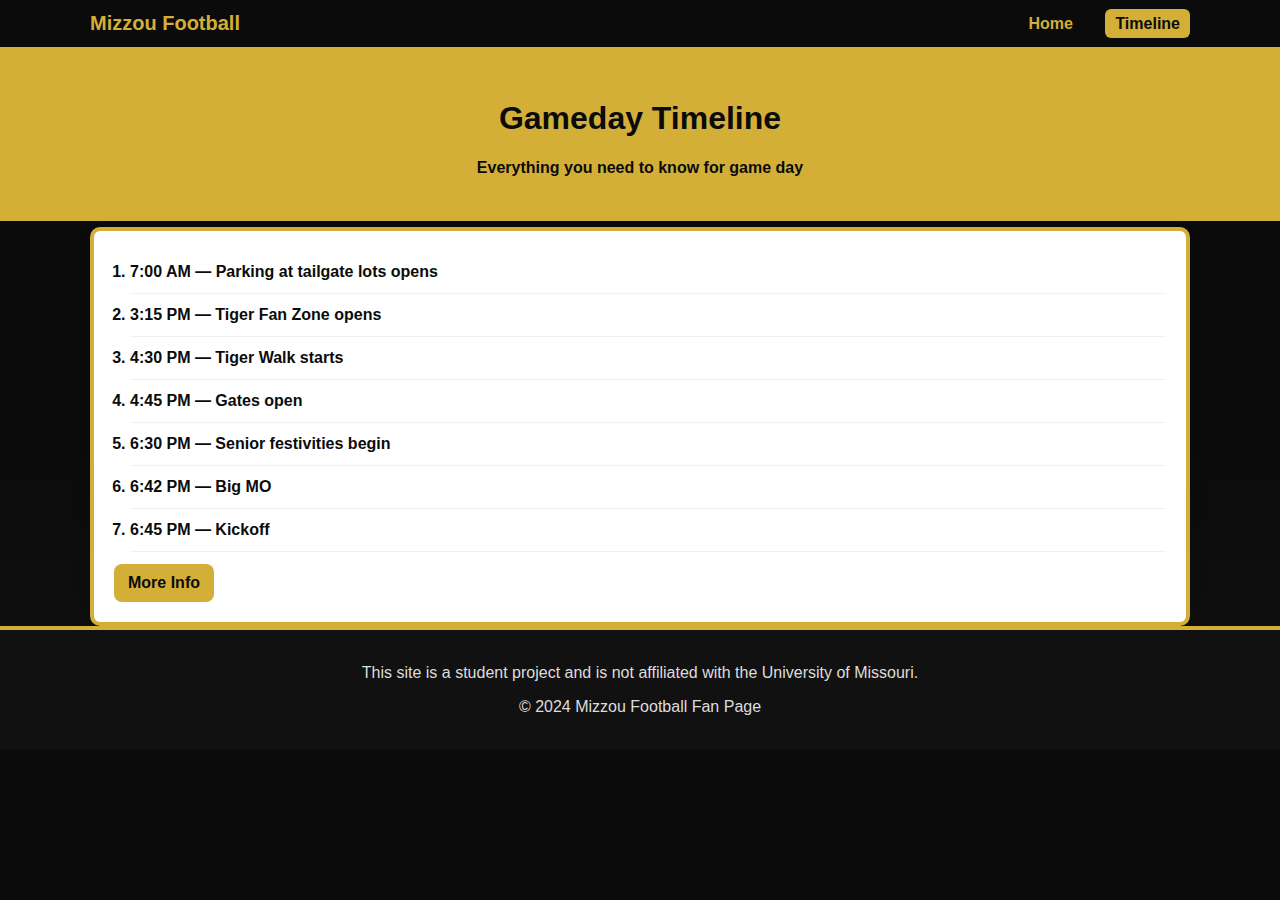
<file: timeline.html>
<!DOCTYPE html>
<html lang="en">
<head>
  <meta charset="utf-8" />
  <meta name="viewport" content="width=device-width,initial-scale=1" />
  <title>Mizzou Football — Timeline</title>
  <link rel="stylesheet" href="style.css">
</head>
<body>
  <nav class="navbar">
    <div class="container nav-inner">
      <a class="logo" href="index.html">Mizzou Football</a>
      <div class="nav-links">
        <a href="index.html">Home</a>
        <a href="timeline.html" class="active">Timeline</a>
      </div>
    </div>
  </nav>

  <header class="site-header gold-header">
    <div class="container">
      <h1>Gameday Timeline</h1>
      <p class="tagline">Everything you need to know for game day</p>
    </div>
  </header>

  <main class="container">
    <section class="card timeline-card">
      <ol class="timeline-list">
        <li><strong>7:00 AM</strong> — Parking at tailgate lots opens</li>
        <li><strong>3:15 PM</strong> — Tiger Fan Zone opens</li>
        <li><strong>4:30 PM</strong> — Tiger Walk starts</li>
        <li><strong>4:45 PM</strong> — Gates open</li>
        <li><strong>6:30 PM</strong> — Senior festivities begin</li>
        <li><strong>6:42 PM</strong> — Big MO</li>
        <li><strong>6:45 PM</strong> — Kickoff</li>
      </ol>
      <a class="btn" href="https://mutigers.com/sports/football" target="_blank" rel="noopener">More Info</a>
    </section>
  </main>

  <footer class="site-footer">
    <div class="container">
      <p>This site is a student project and is not affiliated with the University of Missouri.</p>
      <p>© 2024 Mizzou Football Fan Page</p>
    </div>
  </footer>
</body>
</html>
</file>
<file: style.css>
/* Split theme: Black nav, gold header, white content cards */
:root{
  --mizzou-black: #0b0b0b;
  --mizzou-gold: #d4af37;
  --card-bg: #ffffff;
  --muted: #666;
  --max-width: 1100px;
}

*{box-sizing:border-box}
body{
  font-family: 'Helvetica Neue', Arial, sans-serif;
  margin:0;
  background: linear-gradient(180deg, var(--mizzou-black) 0%, var(--mizzou-black) 60%, #111 100%);
  color:var(--mizzou-black);
  -webkit-font-smoothing:antialiased;
  -moz-osx-font-smoothing:grayscale;
}

/* Container */
.container{
  width:95%;
  max-width:var(--max-width);
  margin:0 auto;
}

/* NAV */
.navbar{
  background:var(--mizzou-black);
  color:var(--mizzou-gold);
  border-bottom:4px solid var(--mizzou-gold);
}
.nav-inner{
  display:flex;
  align-items:center;
  justify-content:space-between;
  padding:12px 0;
}
.logo{
  color:var(--mizzou-gold);
  text-decoration:none;
  font-weight:800;
  font-size:20px;
}
.nav-links a{
  color:var(--mizzou-gold);
  text-decoration:none;
  margin-left:18px;
  font-weight:700;
  padding:6px 10px;
  border-radius:6px;
}
.nav-links a.active,
.nav-links a:hover{
  background:var(--mizzou-gold);
  color:var(--mizzou-black);
}

/* Header */
.site-header{
  background:var(--mizzou-gold);
  padding:28px 0;
  border-bottom:6px solid var(--mizzou-black);
  color:var(--mizzou-black);
  text-align:center;
}
.site-header .tagline{
  margin-top:6px;
  color:var(--mizzou-black);
  font-weight:600;
}

/* Main grid */
.main-grid{
  display:grid;
  grid-template-columns: 1fr;
  gap:22px;
  padding:28px 0 60px;
}

/* Cards */
.card{
  background:var(--card-bg);
  padding:20px;
  border-radius:10px;
  box-shadow: 0 6px 18px rgba(0,0,0,0.12);
  border:4px solid var(--mizzou-gold);
}

.card h2{
  margin-top:0;
  color:var(--mizzou-black);
  border-bottom:2px solid rgba(0,0,0,0.06);
  padding-bottom:8px;
}

/* Schedule list */
.schedule-list{
  list-style:none;
  padding:0;
  margin:12px 0 18px;
}
.schedule-list li{
  padding:8px 0;
  border-bottom:1px dashed #eee;
  color:var(--muted);
}

/* Players */
.players p{ color:var(--mizzou-black); line-height:1.5; }

/* Mascot image */
.mascot-img{
  width:100%;
  max-width:420px;
  display:block;
  margin:12px auto 0;
  border-radius:8px;
  border:3px solid var(--mizzou-gold);
}
.caption{ text-align:center; color:var(--muted); margin-top:8px; }

/* Buttons */
.btn{
  display:inline-block;
  margin-top:12px;
  background:var(--mizzou-gold);
  color:var(--mizzou-black);
  padding:10px 14px;
  text-decoration:none;
  border-radius:8px;
  font-weight:700;
}
.btn.inverse{
  background:var(--mizzou-black);
  color:var(--mizzou-gold);
  border:2px solid var(--mizzou-gold);
}

/* Timeline */
.timeline-card ol{ padding-left:16px; margin:0; }
.timeline-list li{
  padding:12px 0;
  border-bottom:1px solid #f1f1f1;
  color:var(--mizzou-black);
  font-weight:600;
}

/* Footer */
.site-footer{
  background:#111;
  color:#ddd;
  padding:18px 0;
  text-align:center;
  border-top:4px solid var(--mizzou-gold);
}

/* Responsive */
@media (min-width:900px){
  .main-grid{
    grid-template-columns: 1fr 360px;
    align-items:start;
  }
  .mascot{ grid-column: span 2; }
}
@media (max-width:480px){
  .nav-inner{flex-direction:column; gap:10px; text-align:center;}
  .nav-links a{ margin-left:8px; display:inline-block;}
  .site-header{ padding:20px 0; }
}
</file>
